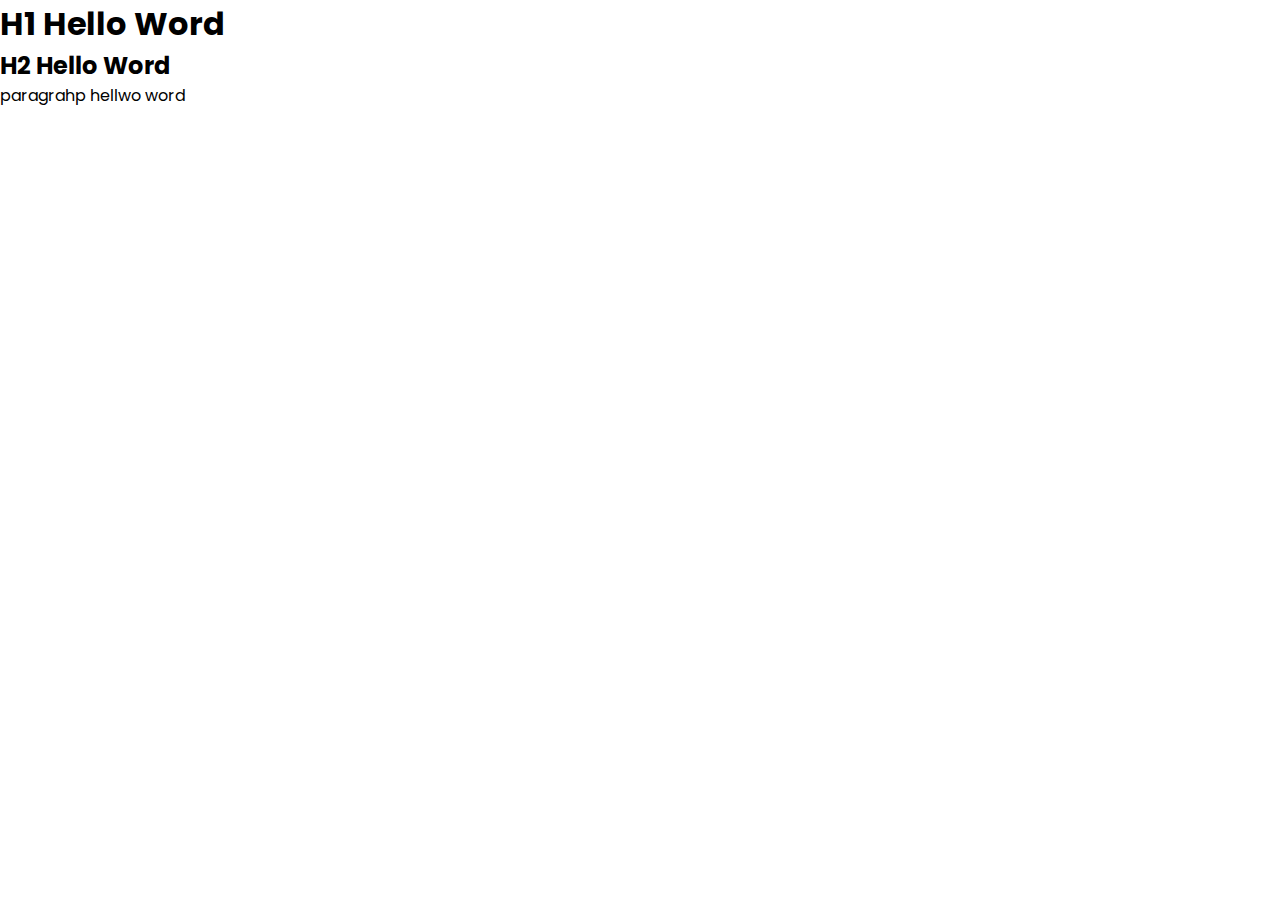
<file: .github/workflows/index copy.html>
<!DOCTYPE html>
<html lang="en">
    <head>
        <meta charset="UTF-8"/>
        <meta http-equiv="X-UA-Compatible" content="IE-egde"/>
        <meta name="viewport" content="width=device-width, initial-scale=1.0" />
        <title>Website with Login & Registration Form</title>
        <link rel="stylesheet" href="style.css">
        <link rel="stylesheet" href="https://unicons.iconscout.com/release/v4.0.0/css/unicons.css">
    </head>
    <body>
        <h1>H1 Hello Word</h1>
        <h2>H2 Hello Word</h2>
        <p>paragrahp hellwo word</p>
    </body>
</html>
</file>
<file: .github/workflows/style.css>
@import url('https://fonts.googleapis.com/css2?family=Poppins:wght@200;300;400;500;600;700&display=swap');
* {
    margin:0;
    padding: 0;
    box-sizing: border-box;
    font-family: "Poppins",sans-serif;
}
a {
    text-decoration: none;
}
.header{
    position: fixed;
    height: 80px;
    width: 100%;
    z-index:100;
    padding: 0 20px;
    background-color: rgba(255, 255, 255, 0.8);
}
.nav {
    max-width:1100px;
    width:100%;
    margin:0 auto;
}
.nav,
.nav_item{
    display:flex;
    align-items: center;
    height:100%;
    justify-content: space-between;
    
}
.nav_link{
    color:#333;
}
.nav_logo{
    font-size:25px;
}
.nav_item{
    column-gap: 25px;
}
.nav_link:hover{
    color: #d9d9d9;
}
.home{
    position: relative;
    height: 100vh;
    width: 100%;
    background-image: url("BG.jpg");
    background-position: center;
    background-size: cover;
}
</file>
